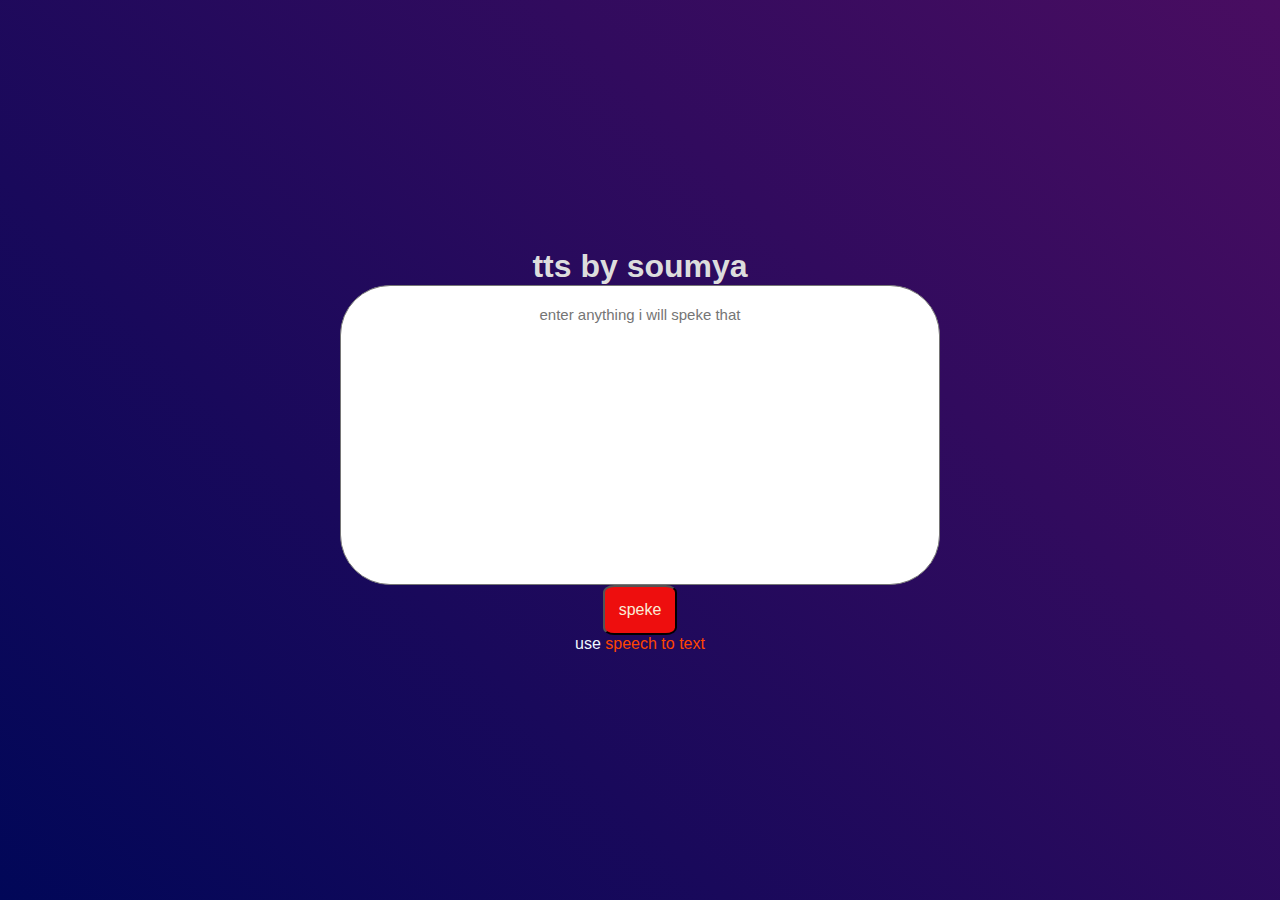
<file: index.html>
<!DOCTYPE html>
<html lang="en">
<head>
    <meta charset="UTF-8">
    <meta name="viewport" content="width=device-width, initial-scale=1.0">
    <title>Document</title>
    <link rel="stylesheet" href="style.css">
</head>
<body>
    <div class="p2">
      
              <h1>
            tts by soumya
        </h1>
     <textarea placeholder="enter anything i will speke that"></textarea>
 <div class="ch">
 <center>
            <button>
                speke
            </button>
           <p>use <a href="stt.html">speech to text</a> </p></center>
       </div>
    </div> 
    <script src="action.js"></script> 
</body>
</html>
</file>
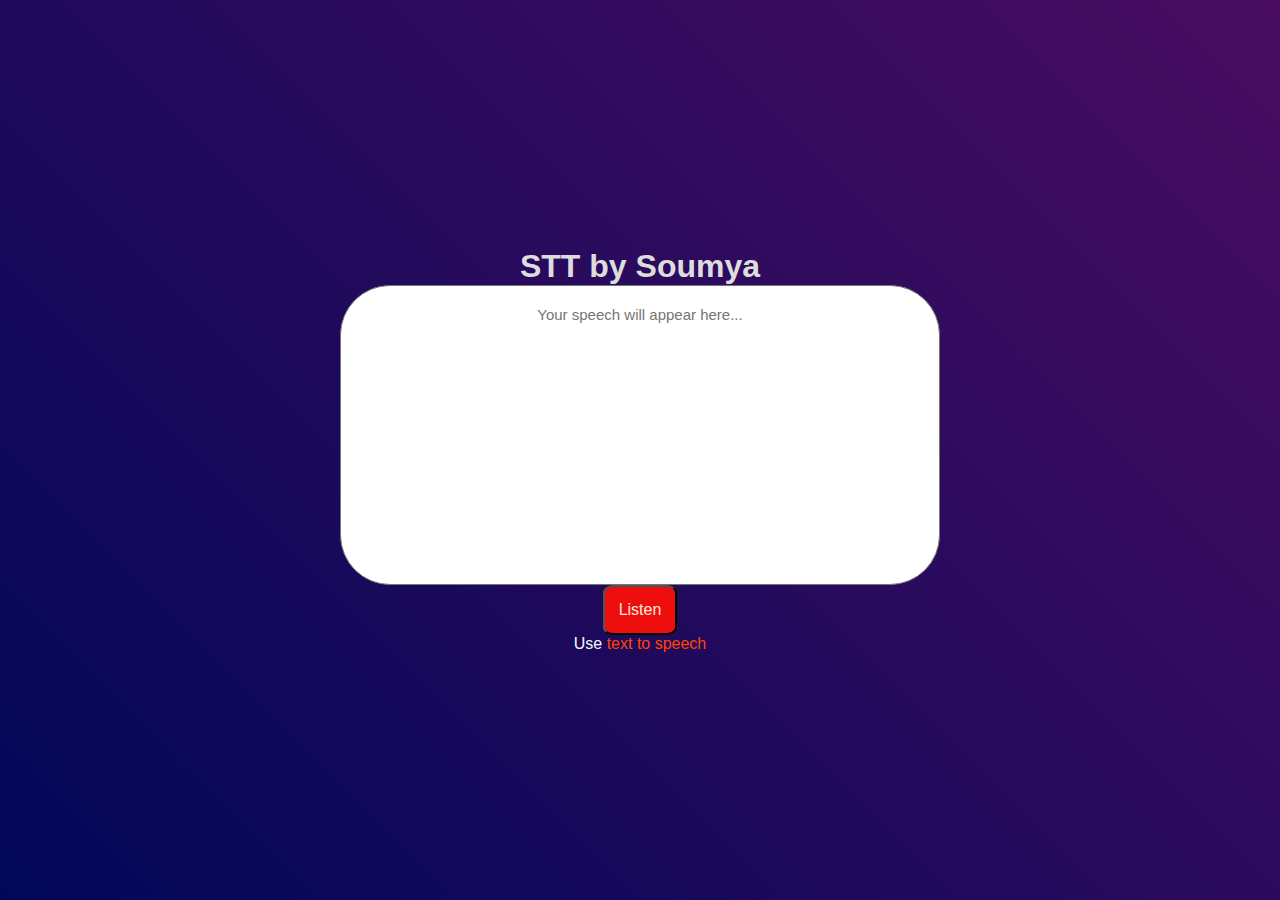
<file: stt.html>
<!DOCTYPE html>
<html lang="en">
<head>
    <meta charset="UTF-8">
    <meta name="viewport" content="width=device-width, initial-scale=1.0">
    <title>STT by Soumya</title>
    <link rel="stylesheet" href="style.css">
</head>
<body>
    <div class="p2">
        <h1>STT by Soumya</h1>
        <textarea id="stt" rows="10" cols="50" placeholder="Your speech will appear here..."></textarea>
        <div class="ch">
            <center>
                <button onclick="voice()">Listen</button>
                <p>Use <a href="index.html">text to speech</a></p>
            </center>
        </div>
    </div> 

    <script>
        function voice() {
            // Check if SpeechRecognition is supported
            if (!('webkitSpeechRecognition' in window)) {
                alert("Your browser does not support Speech Recognition.");
                return;
            }

            // Initialize SpeechRecognition
            var recognition = new webkitSpeechRecognition();

            // Set the language for recognition
            recognition.lang = "en-GB";

            // Handle recognition results
            recognition.onresult = function(event) {
                console.log(event);
                document.getElementById("stt").value = event.results[0][0].transcript;
            };

            // Start recognition
            recognition.start();
        }
    </script> 
</body>
</html>
</file>
<file: style.css>
*{
  margin: 0;
  padding: 0; 
  box-sizing: border-box;
  font-family: 'Lucida Sans', 'Lucida Sans Regular', 'Lucida Grande', 'Lucida Sans Unicode', Geneva, Verdana, sans-serif; 
}

.p2{
    background: linear-gradient(45deg,#010758,#490d61);
    width: 100%;
    height: 100vh;
   justify-content: center;
   display: flex;
   align-items:center;
flex-direction: column;

}
.p2 h1{
  color: #ddd;
}
.ch button{
background-color: rgb(238, 14, 14);
font-family: 'Lucida Sans', 'Lucida Sans Regular', 'Lucida Grande', 'Lucida Sans Unicode', Geneva, Verdana, sans-serif;
border-radius: 15%;
padding: 14px 14px;
font-size: medium;
color: antiquewhite;
}
textarea{
  border-radius: 50px;
  width: 600px;
  height: 300px;
  font-size: 15px;
  resize: none;
padding: 20px;

}
textarea::placeholder{
text-align: center;

}
p{
  color: aliceblue;
}
p a{
  color: orangered;
  text-decoration: none;
}
</file>
